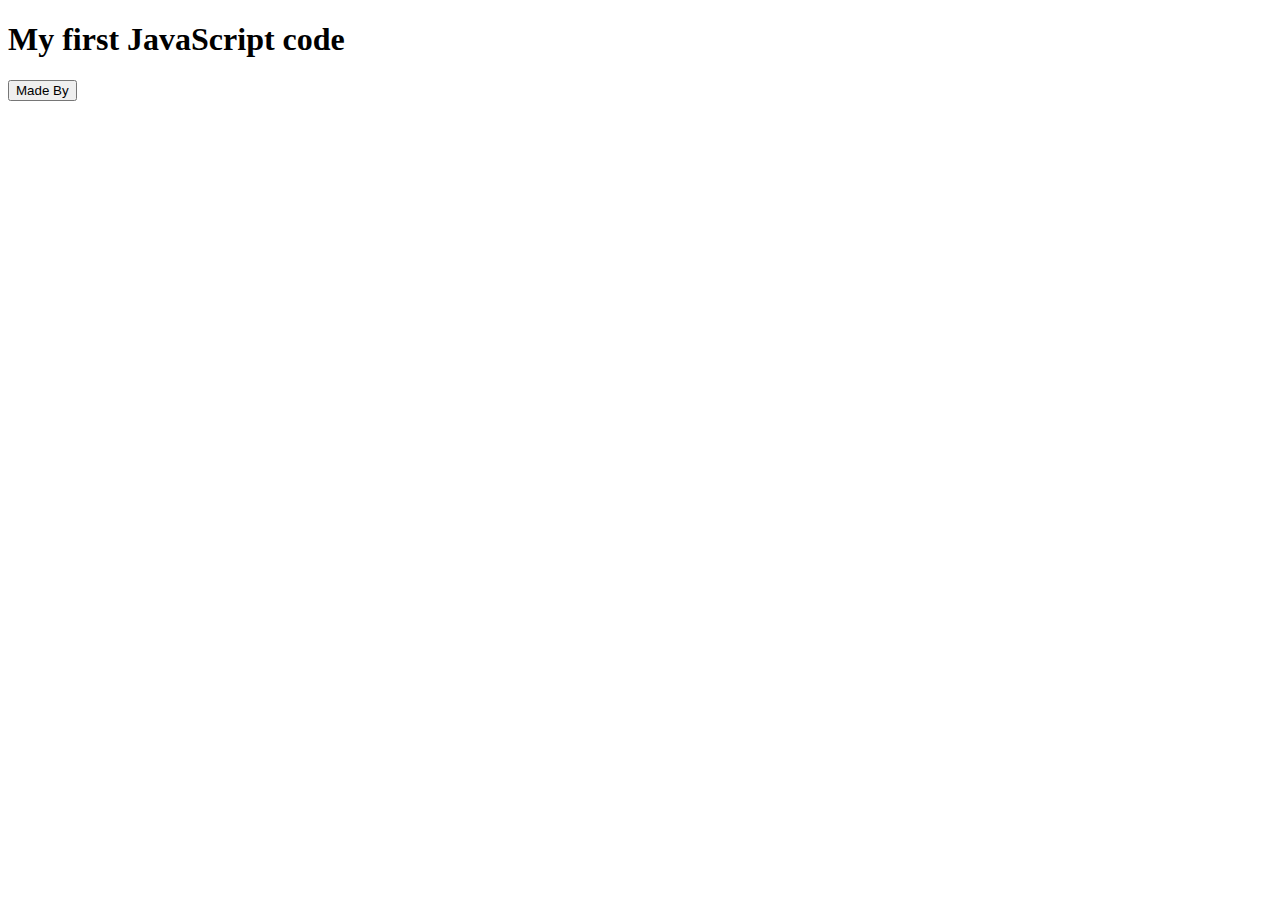
<file: JS-Basics/index.html>
<!DOCTYPE html>
<html>
<head>
    <meta charset='utf-8'>
    <meta http-equiv='X-UA-Compatible' content='IE=edge'>
    <title>JS-Basics</title>
    <meta name='viewport' content='width=device-width, initial-scale=1'>
    <script defer src='JS/code.js'></script>
</head>
<body>
    <h1>My first JavaScript code</h1>
    <button onclick="myFunction()">Made By</button>
</body>
</html>
</file>
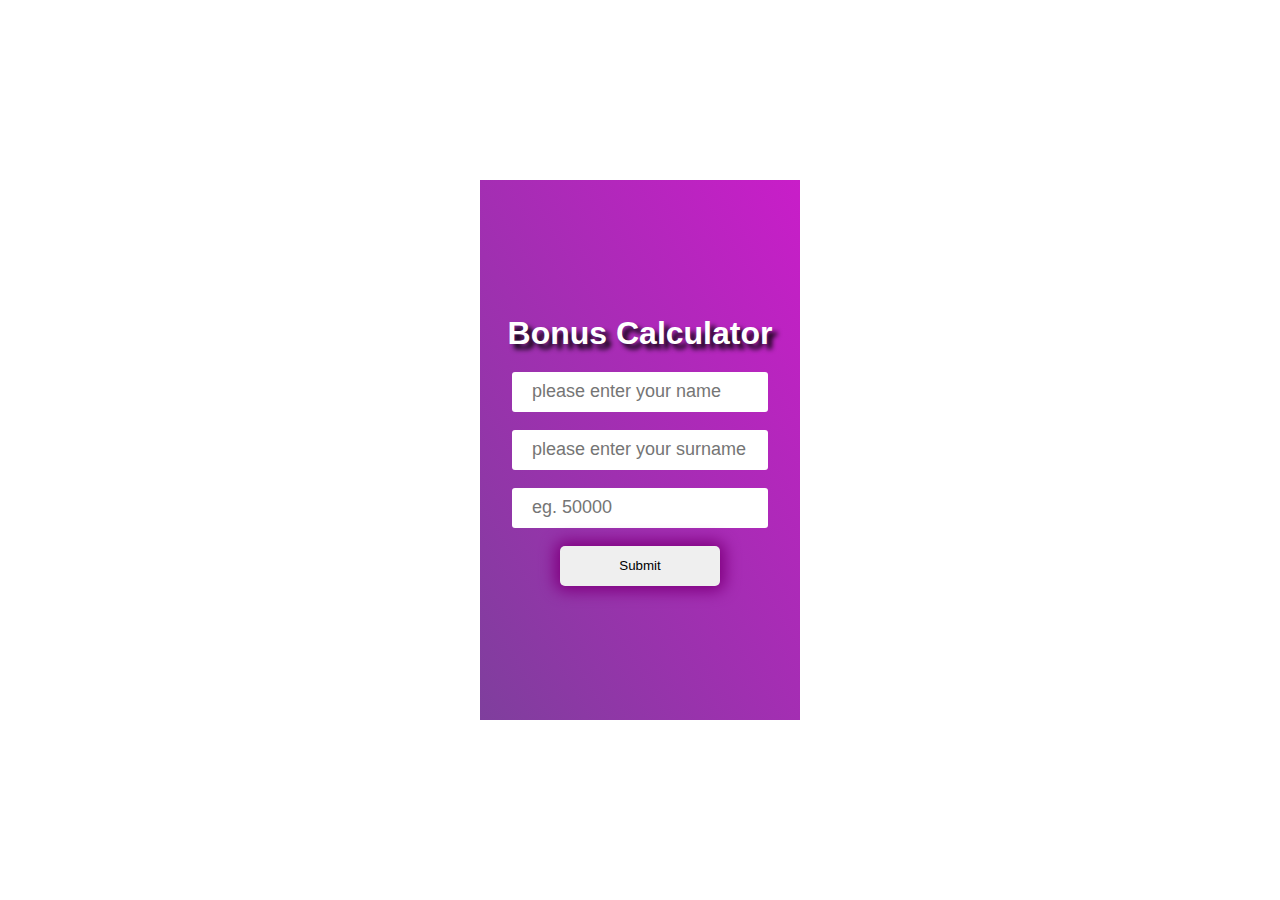
<file: day2Exercises/exercise1/index.html>
<!DOCTYPE html>
<html>
<head>
    <meta charset='utf-8'>
    <meta http-equiv='X-UA-Compatible' content='IE=edge'>
    <title>Page Title</title>
    <meta name='viewport' content='width=device-width, initial-scale=1'>
    <link rel='stylesheet' type='text/css' media='screen' href='styles/style.css'>
</head>
<body>
    <form>
        <h1>Bonus Calculator</h1>
        <!-- user name -->
        <input type="text" id="name" name="name" placeholder="please enter your name" required>
        <br>
        <!-- user surname -->
        <input type="text" id="surname" name="surname" placeholder="please enter your surname" required>
        <br>
        <!-- user salary -->
        <input type="number" name="salary" id="salary" placeholder="eg. 50000" required>
        <br>
        <button id="btnSubmit">Submit</button>
    </form> 

    <script src='js/code.js'></script>
</body>
</html>
</file>
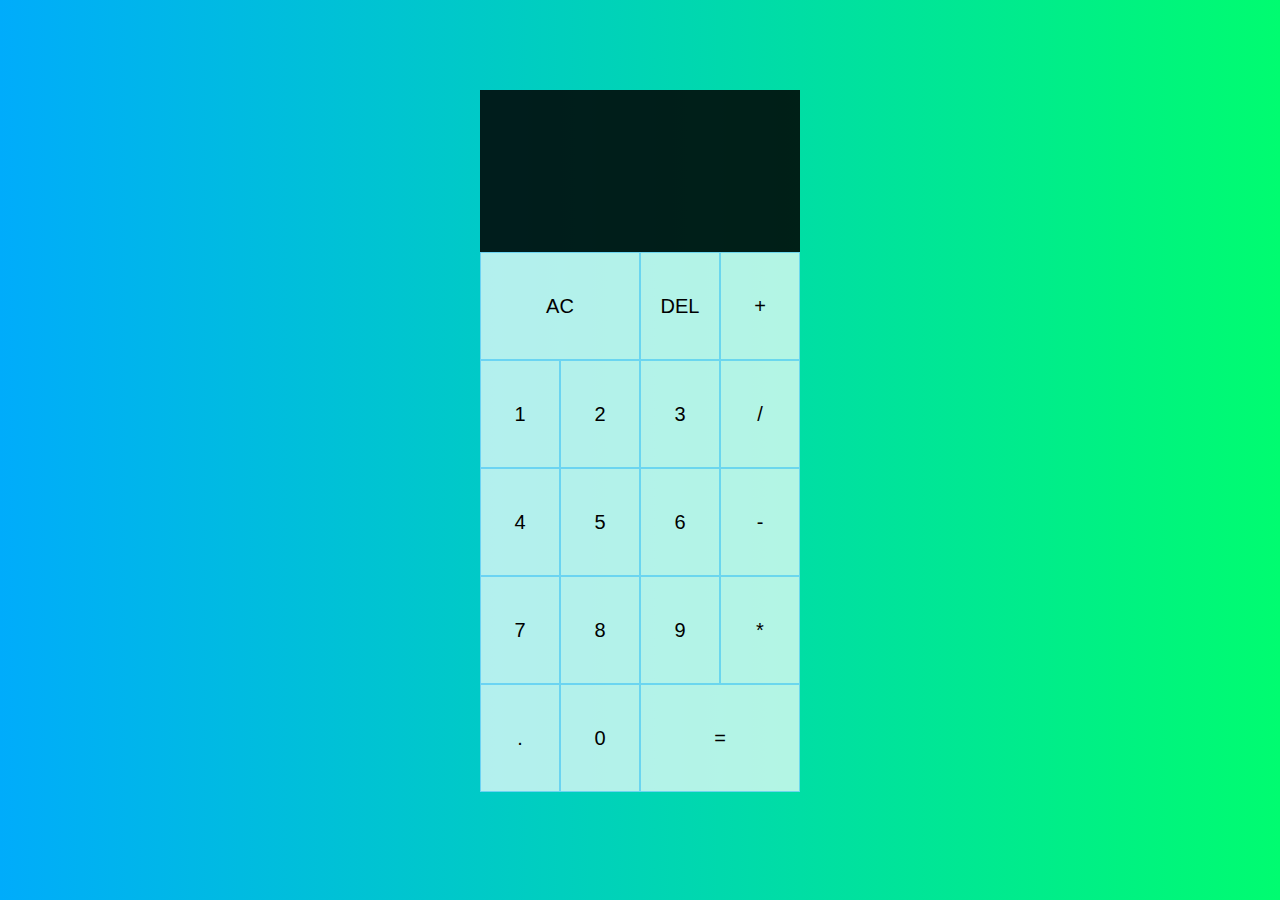
<file: day2Exercises/JSCalculator/index.html>
<!DOCTYPE html>
<html>

<head>
    <meta charset='utf-8'>
    <meta http-equiv='X-UA-Compatible' content='IE=edge'>
    <title>Calculator</title>
    <meta name='viewport' content='width=device-width, initial-scale=1'>
    <link rel='stylesheet' type='text/css' media='screen' href='styles/style.css'>
</head>

<body>
    <div class="container">
         <input type="number text" name="screen" id="screen">
        <br>
        <div class="clear-btn">
            <input type="button" value="AC" class="clear btn">
        </div>
        <div class="numbers">
            <input type="button" value="1" class="buttons btn">
            <input type="button" value="2" class="buttons btn">
            <input type="button" value="3" class="buttons btn">
            <input type="button" value="4" class="buttons btn">
            <input type="button" value="5" class="buttons btn">
            <input type="button" value="6" class="buttons btn">
            <input type="button" value="7" class="buttons btn">
            <input type="button" value="8" class="buttons btn">
            <input type="button" value="9" class="buttons btn">
        </div>

        <div class="delete-container">
            <input type="button" value="DEL" class="btn-delete btn">
        </div>

        <div class="btn-zero">
            <input type="button" value="0" class="zero buttons btn">
        </div>

        <div class="comma-container">
            <input type="button" value="." class="btn-comma buttons btn">
        </div>

        <div class="operators">
            <input type="button" value="+" class="buttons btn">
            <input type="button" value="/" class="buttons btn">
            <input type="button" value="-" class="buttons btn">
            <input type="button" value="*" class="buttons btn">
        </div>
        <div class="equal-btn">
            <input type="button" value="=" class="equal btn">
        </div>
    </div>

    <!-- javascript -->
    <script src='js/code.js'></script>
</body>

</html>
</file>
<file: day2Exercises/exercise1/styles/style.css>
*, *::after, *::before {
    padding: 0;
    margin: 0;
    box-sizing: border-box;
    font-family: Arial, Helvetica, sans-serif;
}

body {
    display: flex;
    align-items: center;
    justify-content: center;
    height: 100vh;
    width: 100vw;
}

form {
    height: 60%;
    width: 25%;
    display: flex;
    justify-content: center;
    align-items: center;
    flex-direction: column;
    background-image: linear-gradient(to bottom left, rgba(196, 9, 196, 0.919),rgba(93, 12, 131, 0.794));
}

h1 {
    margin-bottom: 20px;
    color: #fff;
    text-shadow: 5px 5px 5px black;
}

form input {
    height: 40px;
    width: 80%;
    border-radius: 3px;
    border: none;
    padding: 0 20px;
    font-size: 18px;
    outline: none;
}

form input:hover {
    box-shadow: 0 0 15px 5px rgb(93, 1, 93);
}

button { 
    width: 50%;
    height: 40px;
    border-radius: 5px;
    border: none;
    box-shadow: 0 0 15px 5px purple;
}
</file>
<file: day2Exercises/JSCalculator/styles/style.css>
*,*::after,*::before {
    margin: 0;
    padding: 0;
    box-sizing: border-box;
}

body{
    height: 100vh;
    width: 100vw;
    background-image: 
        linear-gradient(to right, rgb(0,172,251),rgb(0,252,112));
    display: flex;
    align-items: center;
    justify-content: center;
}

.container{
    height: 80%;
    width: 25%;
    display: grid;
    grid-template-columns: repeat(4, 1fr);
    grid-template-rows: 1.5fr repeat(5,1fr);
}

#screen {
    grid-column: 1/-1;
    text-align: end;
    padding: 10px 20px;
    font-size: 3rem;
    outline: none;
    background-color: rgba(0, 0, 0, 0.858);
    border: none;
    color: #fff;
}

.btn {
    border: 1px solid rgba(0, 171, 251, 0.4) !important;
}


.btn:hover {
    background: rgba(255, 255, 255, 0.913);
}

.buttons, .equal, .btn-delete, .clear {
    background-color: rgba(255, 255, 255, 0.703);
    border: none;
    font-size: 20px;
}

.numbers {
    grid-column: 1/-2;
    grid-row: 3/6;
    display: grid;
    grid-template-columns: repeat(3,1fr);
}

.equal-btn {
    grid-row: 6/7;
    grid-column: -1/-3;
}

.equal-btn .equal {
    width: 100%;
    height: 100%;
}

.clear-btn {
    grid-row: 2/3;
    grid-column: 1/3;
}

.clear-btn .clear {
    width: 100%;
    height: 100%;
}

.btn-zero {
    grid-row: 6/7;
    grid-column: 2/3;
}

.zero {
    height: 100%;
    width: 100%;
}

.operators {
    grid-row: 2/6;
    display: grid;
}

.comma-container {
    display: grid;
    grid-column: 1/2;
    grid-row: 6/7
}

.delete-container {
    grid-row: 2/3;
    grid-column: 3/4;
    display: grid;
}
</file>
